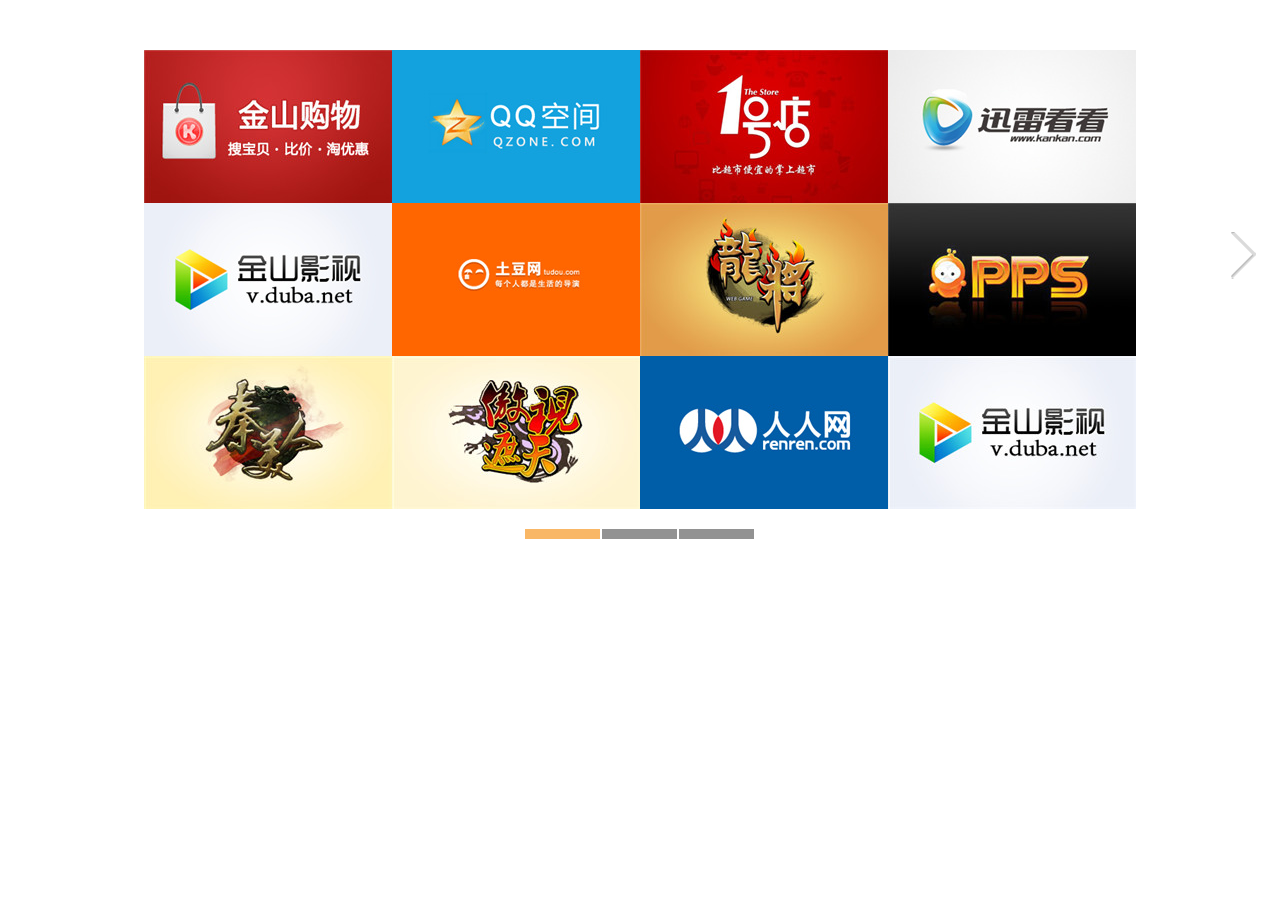
<file: hao/index.html>
<!DOCTYPE html PUBLIC "-//W3C//DTD XHTML 1.0 Transitional//EN" "http://www.w3.org/TR/xhtml1/DTD/xhtml1-transitional.dtd">
<html xmlns="http://www.w3.org/1999/xhtml">
<head>
<meta http-equiv="Content-Type" content="text/html; charset=utf-8" />
<title>jquery多块左右切换焦点图效果 - 导航</title>


<link href="css/style.css" type="text/css" rel="stylesheet" />
<script src="js/jquery.js" type="text/javascript"></script>

</head>
<body>

<div id="slider">

	<a class="pre"></a>
	
	<div id="wai_box">
		<div class="slider_box">
			<ul>
				<li><a href="http://blog.liujigang.com" class="images"><img src="images/1.jpg" /></a><span class="title">导航</span></li>
				<li><a href="http://blog.liujigang.com" class="images"><img src="images/2.jpg" /></a><span class="title">优酷视频</span></li>
				<li><a href="http://blog.liujigang.com" class="images"><img src="images/3.jpg" /></a><span class="title">1号店面</span></li>
				<li><a href="http://blog.liujigang.com" class="images"><img src="images/4.jpg" /></a><span class="title">导航</span></li>
				<li><a href="http://blog.liujigang.com" class="images"><img src="images/5.jpg" /></a><span class="title">导航</span></li>
				<li><a href="http://blog.liujigang.com" class="images"><img src="images/6.jpg" /></a><span class="title">导航</span></li>
				<li><a href="http://blog.liujigang.com" class="images"><img src="images/7.jpg" /></a><span class="title">导航</span></li>
				<li><a href="http://blog.liujigang.com" class="images"><img src="images/8.jpg" /></a><span class="title">导航</span></li>
				<li><a href="http://blog.liujigang.com" class="images"><img src="images/9.jpg" /></a><span class="title">导航</span></li>
				<li><a href="http://blog.liujigang.com" class="images"><img src="images/10.jpg" /></a><span class="title">导航</span></li>
				<li><a href="http://blog.liujigang.com" class="images"><img src="images/11.jpg" /></a><span class="title">导航</span></li>
				<li><a href="http://blog.liujigang.com" class="images"><img src="images/12.jpg" /></a><span class="title">导航</span></li>
			</ul>
			<ul>
				<li><a href="http://blog.liujigang.com" class="images"><img src="images/5.jpg" /></a><span class="title">土豆网</span></li>
				<li><a href="http://blog.liujigang.com" class="images"><img src="images/6.jpg" /></a><span class="title">迅雷看看</span></li>
				<li><a href="http://blog.liujigang.com" class="images"><img src="images/7.jpg" /></a><span class="title">龍将</span></li>
				<li><a href="http://blog.liujigang.com" class="images"><img src="images/8.jpg" /></a><span class="title">pps</span></li>
				<li><a href="http://blog.liujigang.com" class="images"><img src="images/9.jpg" /></a><span class="title">秦美人</span></li>
				<li><a href="http://blog.liujigang.com" class="images"><img src="images/10.jpg" /></a><span class="title">秦美人</span></li>
				<li><a href="http://blog.liujigang.com" class="images"><img src="images/11.jpg" /></a><span class="title">导航</span></li>
				<li><a href="http://blog.liujigang.com" class="images"><img src="images/12.jpg" /></a><span class="title">导航</span></li>
				<li><a href="http://blog.liujigang.com" class="images"><img src="images/12.jpg" /></a><span class="title">导航</span></li>
				<li><a href="http://blog.liujigang.com" class="images"><img src="images/13.jpg" /></a><span class="title">导航</span></li>
				<li><a href="http://blog.liujigang.com" class="images"><img src="images/14.jpg" /></a><span class="title">导航</span></li>
				<li><a href="http://blog.liujigang.com" class="images"><img src="images/15.jpg" /></a><span class="title">导航</span></li>
			</ul>
			<ul>
				<li><a href="http://blog.liujigang.com" class="images"><img src="images/11.jpg" /></a><span class="title">导航</span></li>
				<li><a href="http://blog.liujigang.com" class="images"><img src="images/12.jpg" /></a><span class="title">导航</span></li>
				<li><a href="http://blog.liujigang.com" class="images"><img src="images/13.jpg" /></a><span class="title">导航</span></li>
				<li><a href="http://blog.liujigang.com" class="images"><img src="images/14.jpg" /></a><span class="title">导航</span></li>
				<li><a href="http://blog.liujigang.com" class="images"><img src="images/15.jpg" /></a><span class="title">导航</span></li>
				<li><a href="http://blog.liujigang.com" class="images"><img src="images/16.jpg" /></a><span class="title">导航</span></li>
				<li><a href="http://blog.liujigang.com" class="images"><img src="images/17.jpg" /></a><span class="title">导航</span></li>
				<li><a href="http://blog.liujigang.com" class="images"><img src="images/18.jpg" /></a><span class="title">导航</span></li>
				<li><a href="http://blog.liujigang.com" class="images"><img src="images/19.jpg" /></a><span class="title">导航</span></li>
				<li><a href="http://blog.liujigang.com" class="images"><img src="images/20.jpg" /></a><span class="title">导航</span></li>
				<li><a href="http://blog.liujigang.com" class="images"><img src="images/1.jpg" /></a><span class="title">导航</span></li>
				<li><a href="http://blog.liujigang.com" class="images"><img src="images/4.jpg" /></a><span class="title">导航</span></li>
			</ul>
		</div>
	</div>
	
	<a class="next"></a>
	
	<div class="nav">
		<a class="now"></a>
		<a></a>
		<a></a>
	</div>
</div>

<script type="text/javascript">
$(document).ready(function(){
						   
	$("#slider").find(".pre").hide();//初始化为第一版
	var page=1;//初始化当前的版面为1
	var $show=$("#slider").find(".slider_box");//找到图片展示区域
	var page_count=$show.find("ul").length;
	var $width_box=$show.parents("#wai_box").width();//找到图片展示区域外围的div
	//显示title文字
	$show.find("li").hover(function(){
		$(this).find(".title").show();								
	},function(){
		$(this).find(".title").hide();
	})
	function nav(){
		if(page==1){
			$("#slider").find(".pre").hide().siblings(".next").show();
		}else if(page==page_count){
			$("#slider").find(".next").hide().siblings(".pre").show();
		}else{
			$("#slider").find(".pre").show().siblings(".next").show();
		}
	}
	$("#slider").find(".next").click(function(){
		//首先判断展示区域是否处于动画
		if(!$show.is(":animated")){
			$show.animate({left:'-='+$width_box},"normal");
			page++;
			nav();
			$number=page-1;
			$("#slider").find(".nav a:eq("+$number+")").addClass("now").siblings("a").removeClass("now");
			return false;
		}
	})
	$("#slider").find(".pre").click(function(){
		if(!$show.is(":animated")){
			$show.animate({left:'+='+$width_box},"normal");
			page--;
			nav();
			$number=page-1;
			$("#slider").find(".nav a:eq("+$number+")").addClass("now").siblings("a").removeClass("now");
		}
		return false;
	})
	$("#slider").find(".nav a").click(function(){
		$index=$(this).index();
		page=$index+1;
		nav();
		$show.animate({left:-($width_box*$index)},"normal");	
		$(this).addClass("now").siblings("a").removeClass("now");
		return false;
	})
	
	// 隐藏所有工具提示
	$(".slider_box li").each(function(){
		$(".slider_box li .title", this).css("opacity", "0");
	});
	
	$(".slider_box li").hover(function(){ // 悬浮 
		$(this).stop().fadeTo(500,1).siblings().stop().fadeTo(500,0.2);
		$(".slider_box li .title", this).stop().animate({opacity:1,bottom:"0px"},300);
	},function(){ // 寻出
		$(this).stop().fadeTo(500, 1).siblings().stop().fadeTo(500,1);	
		$(".slider_box li .title", this).stop().animate({opacity:0,bottom:"-30px"},300);
	});
						   
});
</script>

</body>
</html>
</file>
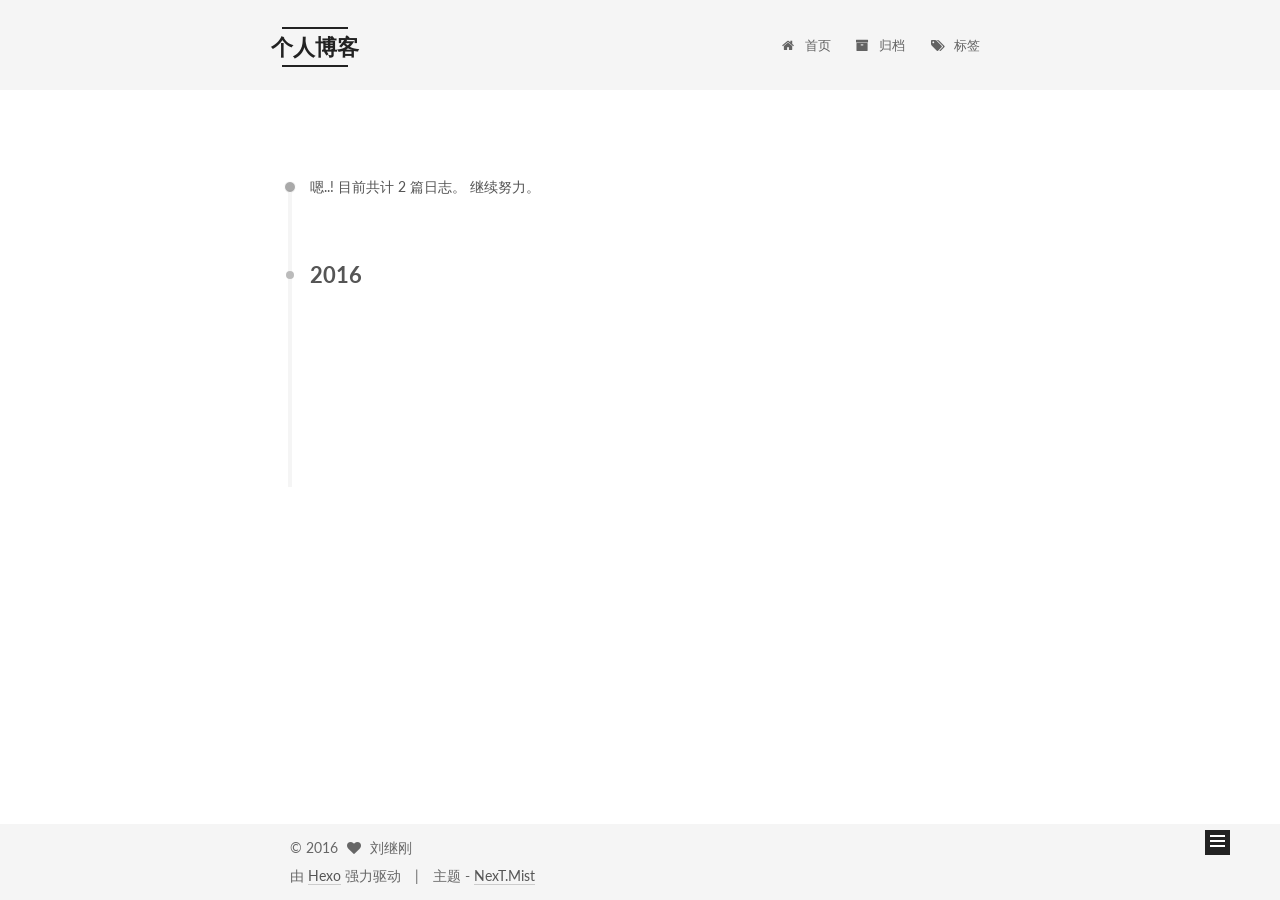
<file: archives/2016/index.html>
<!doctype html>



  


<html class="theme-next mist use-motion" lang="zh-Hans">
<head>
  <meta charset="UTF-8"/>
<meta http-equiv="X-UA-Compatible" content="IE=edge" />
<meta name="viewport" content="width=device-width, initial-scale=1, maximum-scale=1"/>



<meta http-equiv="Cache-Control" content="no-transform" />
<meta http-equiv="Cache-Control" content="no-siteapp" />












  
  
  <link href="/lib/fancybox/source/jquery.fancybox.css?v=2.1.5" rel="stylesheet" type="text/css" />




  
  
  
  

  
    
    
  

  

  

  

  

  
    
    
    <link href="//fonts.googleapis.com/css?family=Lato:300,300italic,400,400italic,700,700italic&subset=latin,latin-ext" rel="stylesheet" type="text/css">
  






<link href="/lib/font-awesome/css/font-awesome.min.css?v=4.6.2" rel="stylesheet" type="text/css" />

<link href="/css/main.css?v=5.1.0" rel="stylesheet" type="text/css" />


  <meta name="keywords" content="Hexo, NexT" />








  <link rel="shortcut icon" type="image/x-icon" href="/favicon.ico?v=5.1.0" />






<meta name="description" content="学习中技术点滴的收集">
<meta property="og:type" content="website">
<meta property="og:title" content="个人博客">
<meta property="og:url" content="http://bolg.liujigang.com/archives/2016/index.html">
<meta property="og:site_name" content="个人博客">
<meta property="og:description" content="学习中技术点滴的收集">
<meta name="twitter:card" content="summary">
<meta name="twitter:title" content="个人博客">
<meta name="twitter:description" content="学习中技术点滴的收集">



<script type="text/javascript" id="hexo.configurations">
  var NexT = window.NexT || {};
  var CONFIG = {
    root: '/',
    scheme: 'Mist',
    sidebar: {"position":"left","display":"always"},
    fancybox: true,
    motion: true,
    duoshuo: {
      userId: '0',
      author: '博主'
    },
    algolia: {
      applicationID: '',
      apiKey: '',
      indexName: '',
      hits: {"per_page":10},
      labels: {"input_placeholder":"Search for Posts","hits_empty":"We didn't find any results for the search: ${query}","hits_stats":"${hits} results found in ${time} ms"}
    }
  };
</script>



  <link rel="canonical" href="http://bolg.liujigang.com/archives/2016/"/>





  <title> 归档 | 个人博客 </title>
</head>

<body itemscope itemtype="http://schema.org/WebPage" lang="zh-Hans">

  










  
  
    
  

  <div class="container one-collumn sidebar-position-left  page-archive  ">
    <div class="headband"></div>

    <header id="header" class="header" itemscope itemtype="http://schema.org/WPHeader">
      <div class="header-inner"><div class="site-meta ">
  

  <div class="custom-logo-site-title">
    <a href="/"  class="brand" rel="start">
      <span class="logo-line-before"><i></i></span>
      <span class="site-title">个人博客</span>
      <span class="logo-line-after"><i></i></span>
    </a>
  </div>
  <p class="site-subtitle">技术博客</p>
</div>

<div class="site-nav-toggle">
  <button>
    <span class="btn-bar"></span>
    <span class="btn-bar"></span>
    <span class="btn-bar"></span>
  </button>
</div>

<nav class="site-nav">
  

  
    <ul id="menu" class="menu">
      
        
        <li class="menu-item menu-item-home">
          <a href="/" rel="section">
            
              <i class="menu-item-icon fa fa-fw fa-home"></i> <br />
            
            首页
          </a>
        </li>
      
        
        <li class="menu-item menu-item-archives">
          <a href="/archives" rel="section">
            
              <i class="menu-item-icon fa fa-fw fa-archive"></i> <br />
            
            归档
          </a>
        </li>
      
        
        <li class="menu-item menu-item-tags">
          <a href="/tags" rel="section">
            
              <i class="menu-item-icon fa fa-fw fa-tags"></i> <br />
            
            标签
          </a>
        </li>
      

      
    </ul>
  

  
</nav>



 </div>
    </header>

    <main id="main" class="main">
      <div class="main-inner">
        <div class="content-wrap">
          <div id="content" class="content">
            

  <section id="posts" class="posts-collapse">
    <span class="archive-move-on"></span>

    <span class="archive-page-counter">
      
      
      
        
      
      嗯..! 目前共计 2 篇日志。 继续努力。
    </span>

    

      
      
      

      
        
        <div class="collection-title">
          <h2 class="archive-year motion-element" id="archive-year-2016">2016</h2>
        </div>
      
      

      

  <article class="post post-type-normal" itemscope itemtype="http://schema.org/Article">
    <header class="post-header">

      <h1 class="post-title">
        
            <a class="post-title-link" href="/2016/11/24/hexo相关链接/" itemprop="url">
              
                <span itemprop="name">hexo相关链接</span>
              
            </a>
        
      </h1>

      <div class="post-meta">
        <time class="post-time" itemprop="dateCreated"
              datetime="2016-11-24T00:15:36+08:00"
              content="2016-11-24" >
          11-24
        </time>
      </div>

    </header>
  </article>



    

      
      
      

      
      

      

  <article class="post post-type-normal" itemscope itemtype="http://schema.org/Article">
    <header class="post-header">

      <h1 class="post-title">
        
            <a class="post-title-link" href="/2016/11/23/hello-world/" itemprop="url">
              
                <span itemprop="name">Hello World</span>
              
            </a>
        
      </h1>

      <div class="post-meta">
        <time class="post-time" itemprop="dateCreated"
              datetime="2016-11-23T23:51:51+08:00"
              content="2016-11-23" >
          11-23
        </time>
      </div>

    </header>
  </article>



    

  </section>

  



          </div>
          


          

        </div>
        
          
  
  <div class="sidebar-toggle">
    <div class="sidebar-toggle-line-wrap">
      <span class="sidebar-toggle-line sidebar-toggle-line-first"></span>
      <span class="sidebar-toggle-line sidebar-toggle-line-middle"></span>
      <span class="sidebar-toggle-line sidebar-toggle-line-last"></span>
    </div>
  </div>

  <aside id="sidebar" class="sidebar">
    <div class="sidebar-inner">

      

      

      <section class="site-overview sidebar-panel sidebar-panel-active">
        <div class="site-author motion-element" itemprop="author" itemscope itemtype="http://schema.org/Person">
          <img class="site-author-image" itemprop="image"
               src="/images/avatar.gif"
               alt="刘继刚" />
          <p class="site-author-name" itemprop="name">刘继刚</p>
          <p class="site-description motion-element" itemprop="description">学习中技术点滴的收集</p>
        </div>
        <nav class="site-state motion-element">
          <div class="site-state-item site-state-posts">
            <a href="/archives">
              <span class="site-state-item-count">2</span>
              <span class="site-state-item-name">日志</span>
            </a>
          </div>

          

          

        </nav>

        

        <div class="links-of-author motion-element">
          
        </div>

        
        

        
        

        


      </section>

      

    </div>
  </aside>


        
      </div>
    </main>

    <footer id="footer" class="footer">
      <div class="footer-inner">
        <div class="copyright" >
  
  &copy; 
  <span itemprop="copyrightYear">2016</span>
  <span class="with-love">
    <i class="fa fa-heart"></i>
  </span>
  <span class="author" itemprop="copyrightHolder">刘继刚</span>
</div>


<div class="powered-by">
  由 <a class="theme-link" href="https://hexo.io">Hexo</a> 强力驱动
</div>

<div class="theme-info">
  主题 -
  <a class="theme-link" href="https://github.com/iissnan/hexo-theme-next">
    NexT.Mist
  </a>
</div>


        

        
      </div>
    </footer>

    <div class="back-to-top">
      <i class="fa fa-arrow-up"></i>
    </div>
  </div>

  

<script type="text/javascript">
  if (Object.prototype.toString.call(window.Promise) !== '[object Function]') {
    window.Promise = null;
  }
</script>









  



  
  <script type="text/javascript" src="/lib/jquery/index.js?v=2.1.3"></script>

  
  <script type="text/javascript" src="/lib/fastclick/lib/fastclick.min.js?v=1.0.6"></script>

  
  <script type="text/javascript" src="/lib/jquery_lazyload/jquery.lazyload.js?v=1.9.7"></script>

  
  <script type="text/javascript" src="/lib/velocity/velocity.min.js?v=1.2.1"></script>

  
  <script type="text/javascript" src="/lib/velocity/velocity.ui.min.js?v=1.2.1"></script>

  
  <script type="text/javascript" src="/lib/fancybox/source/jquery.fancybox.pack.js?v=2.1.5"></script>


  


  <script type="text/javascript" src="/js/src/utils.js?v=5.1.0"></script>

  <script type="text/javascript" src="/js/src/motion.js?v=5.1.0"></script>



  
  

  
  
    <script type="text/javascript" id="motion.page.archive">
      $('.archive-year').velocity('transition.slideLeftIn');
    </script>
  


  


  <script type="text/javascript" src="/js/src/bootstrap.js?v=5.1.0"></script>



  



  




	




  
  

  

  

  

  


</body>
</html>
</file>
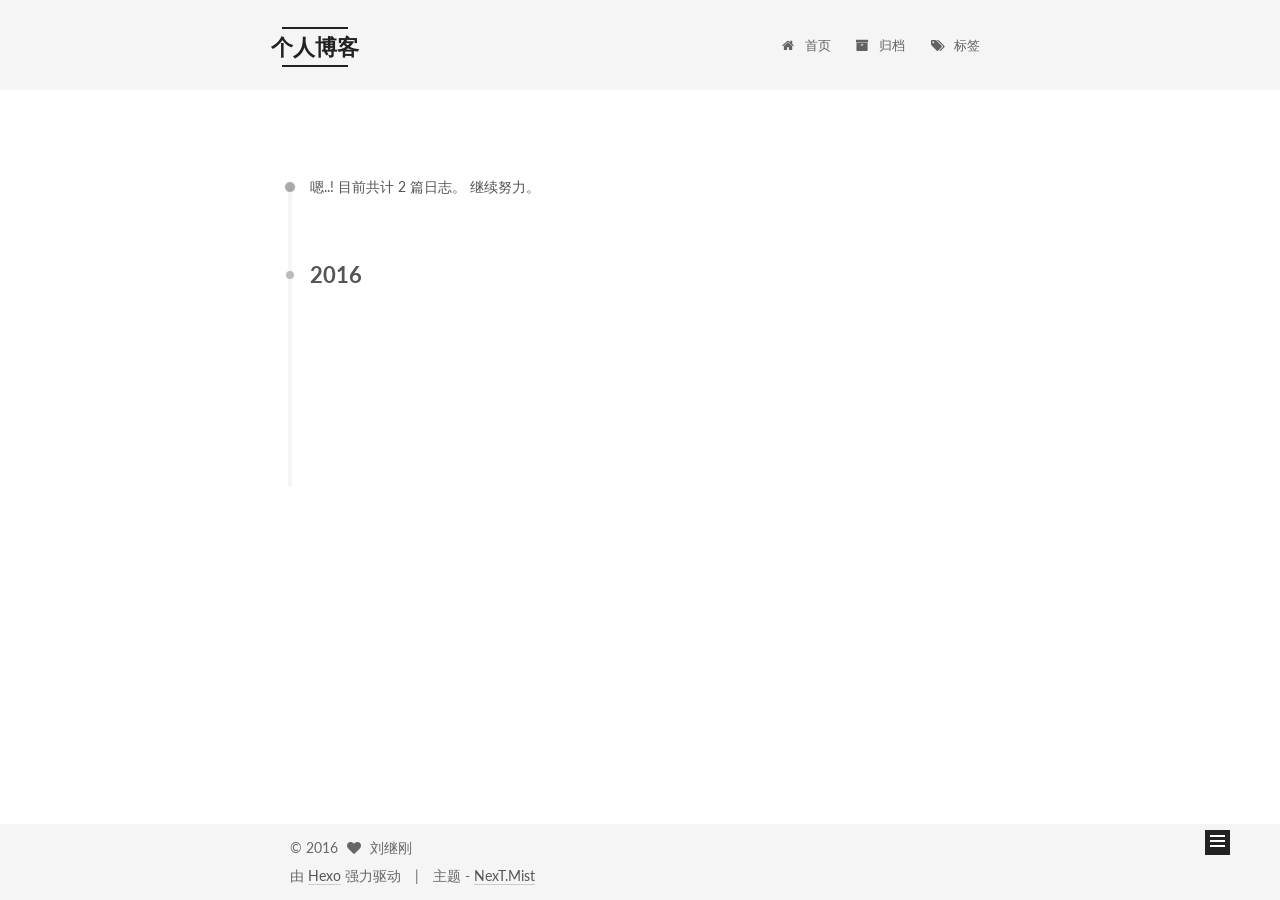
<file: archives/2016/11/index.html>
<!doctype html>



  


<html class="theme-next mist use-motion" lang="zh-Hans">
<head>
  <meta charset="UTF-8"/>
<meta http-equiv="X-UA-Compatible" content="IE=edge" />
<meta name="viewport" content="width=device-width, initial-scale=1, maximum-scale=1"/>



<meta http-equiv="Cache-Control" content="no-transform" />
<meta http-equiv="Cache-Control" content="no-siteapp" />












  
  
  <link href="/lib/fancybox/source/jquery.fancybox.css?v=2.1.5" rel="stylesheet" type="text/css" />




  
  
  
  

  
    
    
  

  

  

  

  

  
    
    
    <link href="//fonts.googleapis.com/css?family=Lato:300,300italic,400,400italic,700,700italic&subset=latin,latin-ext" rel="stylesheet" type="text/css">
  






<link href="/lib/font-awesome/css/font-awesome.min.css?v=4.6.2" rel="stylesheet" type="text/css" />

<link href="/css/main.css?v=5.1.0" rel="stylesheet" type="text/css" />


  <meta name="keywords" content="Hexo, NexT" />








  <link rel="shortcut icon" type="image/x-icon" href="/favicon.ico?v=5.1.0" />






<meta name="description" content="学习中技术点滴的收集">
<meta property="og:type" content="website">
<meta property="og:title" content="个人博客">
<meta property="og:url" content="http://bolg.liujigang.com/archives/2016/11/index.html">
<meta property="og:site_name" content="个人博客">
<meta property="og:description" content="学习中技术点滴的收集">
<meta name="twitter:card" content="summary">
<meta name="twitter:title" content="个人博客">
<meta name="twitter:description" content="学习中技术点滴的收集">



<script type="text/javascript" id="hexo.configurations">
  var NexT = window.NexT || {};
  var CONFIG = {
    root: '/',
    scheme: 'Mist',
    sidebar: {"position":"left","display":"always"},
    fancybox: true,
    motion: true,
    duoshuo: {
      userId: '0',
      author: '博主'
    },
    algolia: {
      applicationID: '',
      apiKey: '',
      indexName: '',
      hits: {"per_page":10},
      labels: {"input_placeholder":"Search for Posts","hits_empty":"We didn't find any results for the search: ${query}","hits_stats":"${hits} results found in ${time} ms"}
    }
  };
</script>



  <link rel="canonical" href="http://bolg.liujigang.com/archives/2016/11/"/>





  <title> 归档 | 个人博客 </title>
</head>

<body itemscope itemtype="http://schema.org/WebPage" lang="zh-Hans">

  










  
  
    
  

  <div class="container one-collumn sidebar-position-left  page-archive  ">
    <div class="headband"></div>

    <header id="header" class="header" itemscope itemtype="http://schema.org/WPHeader">
      <div class="header-inner"><div class="site-meta ">
  

  <div class="custom-logo-site-title">
    <a href="/"  class="brand" rel="start">
      <span class="logo-line-before"><i></i></span>
      <span class="site-title">个人博客</span>
      <span class="logo-line-after"><i></i></span>
    </a>
  </div>
  <p class="site-subtitle">技术博客</p>
</div>

<div class="site-nav-toggle">
  <button>
    <span class="btn-bar"></span>
    <span class="btn-bar"></span>
    <span class="btn-bar"></span>
  </button>
</div>

<nav class="site-nav">
  

  
    <ul id="menu" class="menu">
      
        
        <li class="menu-item menu-item-home">
          <a href="/" rel="section">
            
              <i class="menu-item-icon fa fa-fw fa-home"></i> <br />
            
            首页
          </a>
        </li>
      
        
        <li class="menu-item menu-item-archives">
          <a href="/archives" rel="section">
            
              <i class="menu-item-icon fa fa-fw fa-archive"></i> <br />
            
            归档
          </a>
        </li>
      
        
        <li class="menu-item menu-item-tags">
          <a href="/tags" rel="section">
            
              <i class="menu-item-icon fa fa-fw fa-tags"></i> <br />
            
            标签
          </a>
        </li>
      

      
    </ul>
  

  
</nav>



 </div>
    </header>

    <main id="main" class="main">
      <div class="main-inner">
        <div class="content-wrap">
          <div id="content" class="content">
            

  <section id="posts" class="posts-collapse">
    <span class="archive-move-on"></span>

    <span class="archive-page-counter">
      
      
      
        
      
      嗯..! 目前共计 2 篇日志。 继续努力。
    </span>

    

      
      
      

      
        
        <div class="collection-title">
          <h2 class="archive-year motion-element" id="archive-year-2016">2016</h2>
        </div>
      
      

      

  <article class="post post-type-normal" itemscope itemtype="http://schema.org/Article">
    <header class="post-header">

      <h1 class="post-title">
        
            <a class="post-title-link" href="/2016/11/24/hexo相关链接/" itemprop="url">
              
                <span itemprop="name">hexo相关链接</span>
              
            </a>
        
      </h1>

      <div class="post-meta">
        <time class="post-time" itemprop="dateCreated"
              datetime="2016-11-24T00:15:36+08:00"
              content="2016-11-24" >
          11-24
        </time>
      </div>

    </header>
  </article>



    

      
      
      

      
      

      

  <article class="post post-type-normal" itemscope itemtype="http://schema.org/Article">
    <header class="post-header">

      <h1 class="post-title">
        
            <a class="post-title-link" href="/2016/11/23/hello-world/" itemprop="url">
              
                <span itemprop="name">Hello World</span>
              
            </a>
        
      </h1>

      <div class="post-meta">
        <time class="post-time" itemprop="dateCreated"
              datetime="2016-11-23T23:51:51+08:00"
              content="2016-11-23" >
          11-23
        </time>
      </div>

    </header>
  </article>



    

  </section>

  



          </div>
          


          

        </div>
        
          
  
  <div class="sidebar-toggle">
    <div class="sidebar-toggle-line-wrap">
      <span class="sidebar-toggle-line sidebar-toggle-line-first"></span>
      <span class="sidebar-toggle-line sidebar-toggle-line-middle"></span>
      <span class="sidebar-toggle-line sidebar-toggle-line-last"></span>
    </div>
  </div>

  <aside id="sidebar" class="sidebar">
    <div class="sidebar-inner">

      

      

      <section class="site-overview sidebar-panel sidebar-panel-active">
        <div class="site-author motion-element" itemprop="author" itemscope itemtype="http://schema.org/Person">
          <img class="site-author-image" itemprop="image"
               src="/images/avatar.gif"
               alt="刘继刚" />
          <p class="site-author-name" itemprop="name">刘继刚</p>
          <p class="site-description motion-element" itemprop="description">学习中技术点滴的收集</p>
        </div>
        <nav class="site-state motion-element">
          <div class="site-state-item site-state-posts">
            <a href="/archives">
              <span class="site-state-item-count">2</span>
              <span class="site-state-item-name">日志</span>
            </a>
          </div>

          

          

        </nav>

        

        <div class="links-of-author motion-element">
          
        </div>

        
        

        
        

        


      </section>

      

    </div>
  </aside>


        
      </div>
    </main>

    <footer id="footer" class="footer">
      <div class="footer-inner">
        <div class="copyright" >
  
  &copy; 
  <span itemprop="copyrightYear">2016</span>
  <span class="with-love">
    <i class="fa fa-heart"></i>
  </span>
  <span class="author" itemprop="copyrightHolder">刘继刚</span>
</div>


<div class="powered-by">
  由 <a class="theme-link" href="https://hexo.io">Hexo</a> 强力驱动
</div>

<div class="theme-info">
  主题 -
  <a class="theme-link" href="https://github.com/iissnan/hexo-theme-next">
    NexT.Mist
  </a>
</div>


        

        
      </div>
    </footer>

    <div class="back-to-top">
      <i class="fa fa-arrow-up"></i>
    </div>
  </div>

  

<script type="text/javascript">
  if (Object.prototype.toString.call(window.Promise) !== '[object Function]') {
    window.Promise = null;
  }
</script>









  



  
  <script type="text/javascript" src="/lib/jquery/index.js?v=2.1.3"></script>

  
  <script type="text/javascript" src="/lib/fastclick/lib/fastclick.min.js?v=1.0.6"></script>

  
  <script type="text/javascript" src="/lib/jquery_lazyload/jquery.lazyload.js?v=1.9.7"></script>

  
  <script type="text/javascript" src="/lib/velocity/velocity.min.js?v=1.2.1"></script>

  
  <script type="text/javascript" src="/lib/velocity/velocity.ui.min.js?v=1.2.1"></script>

  
  <script type="text/javascript" src="/lib/fancybox/source/jquery.fancybox.pack.js?v=2.1.5"></script>


  


  <script type="text/javascript" src="/js/src/utils.js?v=5.1.0"></script>

  <script type="text/javascript" src="/js/src/motion.js?v=5.1.0"></script>



  
  

  
  
    <script type="text/javascript" id="motion.page.archive">
      $('.archive-year').velocity('transition.slideLeftIn');
    </script>
  


  


  <script type="text/javascript" src="/js/src/bootstrap.js?v=5.1.0"></script>



  



  




	




  
  

  

  

  

  


</body>
</html>
</file>
<file: hao/css/style.css>
@charset "utf-8";
*{margin:0;padding:0;list-style-type:none;}
a,img{border:0;}
body{font:12px/180% Arial, Helvetica, sans-serif, "新宋体";}
/* slider */
#slider{height:459px;width:992px;margin-right:auto;margin-left:auto;position:relative;background-color:#CCCCCC;margin-top:50px;}
#slider .pre{background-image:url(../images/nav.png);background-repeat:no-repeat;background-position:-50px top;display:block;height:47px;width:25px;cursor:pointer;position:absolute;left:-120px;top:182px;}
#slider a.pre:hover{background-position:-75px top;}
#slider .next{background-image:url(../images/nav.png);background-repeat:no-repeat;background-position:left top;display:block;height:47px;width:25px;cursor:pointer;top:182px;right:-120px;position:absolute;}
#slider a.next:hover{background-position:-25px top;}
#slider #wai_box{height:459px;width:992px;overflow:hidden;position:relative;}
#slider #wai_box .slider_box .title{font-family:"微软雅黑";font-size:14px;line-height:30px;color:#FFFFFF;display:none;height:30px;overflow:hidden;position:absolute;bottom:0px;z-index:30;width:248px;text-indent:1em;left:0px;background:rgba(000, 000, 000, 0.5);filter:progid:DXImageTransform.Microsoft.Gradient(startColorstr=#6B000000,endColorstr=#6B000000);}
#slider .slider_box{width:2976px;position:absolute;left:0px;top:0px;}
#slider .slider_box ul{float:left;height:459px;width:992px;}
#slider .slider_box li{float:left;position:relative;width:248px;height:153px;overflow:hidden;}
#slider .nav{height:10px;margin-top:20px;width:231px;margin-right:auto;margin-left:auto;}
#slider .nav a{background:rgba(100, 100, 100, 0.7);display:block;float:left;height:10px;width:75px;font-size:0px;line-height:0px;margin-right:2px;cursor:pointer;}
#slider .nav a:hover{background-color:#F9B766;}
#slider .nav .now{background-color:#F9B766;}
</file>
<file: css/main.css>
/* normalize.css v3.0.2 | MIT License | git.io/normalize */
html {
  font-family: sans-serif; /* 1 */
  -ms-text-size-adjust: 100%; /* 2 */
  -webkit-text-size-adjust: 100%; /* 2 */
}
body {
  margin: 0;
}
article,
aside,
details,
figcaption,
figure,
footer,
header,
hgroup,
main,
menu,
nav,
section,
summary {
  display: block;
}
audio,
canvas,
progress,
video {
  display: inline-block; /* 1 */
  vertical-align: baseline; /* 2 */
}
audio:not([controls]) {
  display: none;
  height: 0;
}
[hidden],
template {
  display: none;
}
a {
  background-color: transparent;
}
a:active,
a:hover {
  outline: 0;
}
abbr[title] {
  border-bottom: 1px dotted;
}
b,
strong {
  font-weight: bold;
}
dfn {
  font-style: italic;
}
h1 {
  font-size: 2em;
  margin: 0.67em 0;
}
mark {
  background: #ff0;
  color: #000;
}
small {
  font-size: 80%;
}
sub,
sup {
  font-size: 75%;
  line-height: 0;
  position: relative;
  vertical-align: baseline;
}
sup {
  top: -0.5em;
}
sub {
  bottom: -0.25em;
}
img {
  border: 0;
}
svg:not(:root) {
  overflow: hidden;
}
figure {
  margin: 1em 40px;
}
hr {
  -moz-box-sizing: content-box;
  box-sizing: content-box;
  height: 0;
}
pre {
  overflow: auto;
}
code,
kbd,
pre,
samp {
  font-family: monospace, monospace;
  font-size: 1em;
}
button,
input,
optgroup,
select,
textarea {
  color: inherit; /* 1 */
  font: inherit; /* 2 */
  margin: 0; /* 3 */
}
button {
  overflow: visible;
}
button,
select {
  text-transform: none;
}
button,
html input[type="button"],
input[type="reset"],
input[type="submit"] {
  -webkit-appearance: button; /* 2 */
  cursor: pointer; /* 3 */
}
button[disabled],
html input[disabled] {
  cursor: default;
}
button::-moz-focus-inner,
input::-moz-focus-inner {
  border: 0;
  padding: 0;
}
input {
  line-height: normal;
}
input[type="checkbox"],
input[type="radio"] {
  box-sizing: border-box; /* 1 */
  padding: 0; /* 2 */
}
input[type="number"]::-webkit-inner-spin-button,
input[type="number"]::-webkit-outer-spin-button {
  height: auto;
}
input[type="search"] {
  -webkit-appearance: textfield; /* 1 */
  -moz-box-sizing: content-box;
  -webkit-box-sizing: content-box; /* 2 */
  box-sizing: content-box;
}
input[type="search"]::-webkit-search-cancel-button,
input[type="search"]::-webkit-search-decoration {
  -webkit-appearance: none;
}
fieldset {
  border: 1px solid #c0c0c0;
  margin: 0 2px;
  padding: 0.35em 0.625em 0.75em;
}
legend {
  border: 0; /* 1 */
  padding: 0; /* 2 */
}
textarea {
  overflow: auto;
}
optgroup {
  font-weight: bold;
}
table {
  border-collapse: collapse;
  border-spacing: 0;
}
td,
th {
  padding: 0;
}
::selection {
  background: #262a30;
  color: #fff;
}
body {
  position: relative;
  font-family: 'Lato', "PingFang SC", "Microsoft YaHei", sans-serif;
  font-size: 14px;
  line-height: 2;
  color: #555;
  background: #fff;
}
@media (max-width: 767px) {
  body {
    padding-right: 0 !important;
  }
}
@media (min-width: 768px) and (max-width: 991px) {
  body {
    padding-right: 0 !important;
  }
}
@media (min-width: 1600px) {
  body {
    font-size: 16px;
  }
}
h1,
h2,
h3,
h4,
h5,
h6 {
  margin: 0;
  padding: 0;
  font-weight: bold;
  line-height: 1.5;
  font-family: 'Lato', "PingFang SC", "Microsoft YaHei", sans-serif;
}
h2,
h3,
h4,
h5,
h6 {
  margin: 20px 0 15px;
}
h1 {
  font-size: 24px;
}
@media (max-width: 767px) {
  h1 {
    font-size: 20px;
  }
}
h2 {
  font-size: 22px;
}
@media (max-width: 767px) {
  h2 {
    font-size: 18px;
  }
}
h3 {
  font-size: 20px;
}
@media (max-width: 767px) {
  h3 {
    font-size: 16px;
  }
}
h4 {
  font-size: 18px;
}
@media (max-width: 767px) {
  h4 {
    font-size: 14px;
  }
}
h5 {
  font-size: 16px;
}
@media (max-width: 767px) {
  h5 {
    font-size: 12px;
  }
}
h6 {
  font-size: 14px;
}
@media (max-width: 767px) {
  h6 {
    font-size: 10px;
  }
}
p {
  margin: 0 0 25px 0;
}
a {
  color: #555;
  text-decoration: none;
  border-bottom: 1px solid #999;
  word-wrap: break-word;
}
a:hover {
  color: #222;
  border-bottom-color: #222;
}
ul {
  list-style: none;
}
blockquote {
  margin: 0;
  padding: 0;
}
img {
  display: block;
  margin: auto;
  max-width: 100%;
  height: auto;
}
hr {
  margin: 40px 0;
  height: 3px;
  border: none;
  background-color: #ddd;
  background-image: repeating-linear-gradient(-45deg, #fff, #fff 4px, transparent 4px, transparent 8px);
}
blockquote {
  padding: 0 15px;
  color: #666;
  border-left: 4px solid #ddd;
}
blockquote cite::before {
  content: "-";
  padding: 0 5px;
}
dt {
  font-weight: 700;
}
dd {
  margin: 0;
  padding: 0;
}
.text-left {
  text-align: left;
}
.text-center {
  text-align: center;
}
.text-right {
  text-align: right;
}
.text-justify {
  text-align: justify;
}
.text-nowrap {
  white-space: nowrap;
}
.text-lowercase {
  text-transform: lowercase;
}
.text-uppercase {
  text-transform: uppercase;
}
.text-capitalize {
  text-transform: capitalize;
}
.center-block {
  display: block;
  margin-left: auto;
  margin-right: auto;
}
.clearfix:before,
.clearfix:after {
  content: " ";
  display: table;
}
.clearfix:after {
  clear: both;
}
.pullquote {
  width: 45%;
}
.pullquote.left {
  float: left;
  margin-left: 5px;
  margin-right: 10px;
}
.pullquote.right {
  float: right;
  margin-left: 10px;
  margin-right: 5px;
}
.affix.affix.affix {
  position: fixed;
}
.translation {
  margin-top: -20px;
  font-size: 14px;
  color: #999;
}
.scrollbar-measure {
  width: 100px;
  height: 100px;
  overflow: scroll;
  position: absolute;
  top: -9999px;
}
.use-motion .motion-element {
  opacity: 0;
}
#local-search-input {
  padding: 3px;
  border: none;
  text-indent: 14px;
  border-radius: 0;
  width: 140px;
  outline: none;
  border-bottom: 1px solid #999;
  background: inherit;
  opacity: 0.5;
}
#local-search-input:focus {
  opacity: 1;
}
.search-icon {
  position: absolute;
  top: 9px;
}
table {
  margin: 20px 0;
  width: 100%;
  border-collapse: collapse;
  border-spacing: 0;
  border: 1px solid #ddd;
  font-size: 14px;
  table-layout: fixed;
  word-wrap: break-all;
}
table>tbody>tr:nth-of-type(odd) {
  background-color: #f9f9f9;
}
table>tbody>tr:hover {
  background-color: #f5f5f5;
}
caption,
th,
td {
  padding: 8px;
  text-align: left;
  vertical-align: middle;
  font-weight: normal;
}
th,
td {
  border-bottom: 3px solid #ddd;
  border-right: 1px solid #eee;
}
th {
  padding-bottom: 10px;
  font-weight: 700;
}
td {
  border-bottom-width: 1px;
}
html,
body {
  height: 100%;
}
.container {
  position: relative;
  min-height: 100%;
}
.header-inner {
  margin: 0 auto;
  padding: 100px 0 70px;
  width: 700px;
}
@media (min-width: 1600px) {
  .container .header-inner {
    width: 900px;
  }
}
.main {
  padding-bottom: 150px;
}
.main-inner {
  margin: 0 auto;
  width: 700px;
}
@media (min-width: 1600px) {
  .container .main-inner {
    width: 900px;
  }
}
.footer {
  position: absolute;
  left: 0;
  bottom: 0;
  width: 100%;
  min-height: 50px;
}
.footer-inner {
  box-sizing: border-box;
  margin: 20px auto;
  width: 700px;
}
@media (min-width: 1600px) {
  .container .footer-inner {
    width: 900px;
  }
}
pre,
.highlight {
  overflow: auto;
  margin: 20px 0;
  padding: 0;
  font-size: 13px;
  color: #4d4d4c;
  background: #f7f7f7;
  line-height: 1.6;
}
pre,
code {
  font-family: consolas, Menlo, "PingFang SC", "Microsoft YaHei", monospace;
}
code {
  padding: 2px 4px;
  word-wrap: break-word;
  color: #4d4d4c;
  background: #f7f7f7;
  border-radius: 3px;
  font-size: 13px;
}
pre code {
  padding: 0;
  color: #4d4d4c;
  background: none;
  text-shadow: none;
}
.highlight {
  border-radius: 1px;
}
.highlight pre {
  border: none;
  margin: 0;
  padding: 10px 0;
}
.highlight table {
  margin: 0;
  width: auto;
  border: none;
}
.highlight td {
  border: none;
  padding: 0;
}
.highlight figcaption {
  font-size: 1em;
  color: #4d4d4c;
  line-height: 1em;
  margin-bottom: 1em;
}
.highlight figcaption:before,
.highlight figcaption:after {
  content: " ";
  display: table;
}
.highlight figcaption:after {
  clear: both;
}
.highlight figcaption a {
  float: right;
  color: #4d4d4c;
}
.highlight figcaption a:hover {
  border-bottom-color: #4d4d4c;
}
.highlight .gutter pre {
  padding-left: 10px;
  padding-right: 10px;
  color: #869194;
  text-align: right;
  background-color: #eff2f3;
}
.highlight .code pre {
  padding-left: 10px;
  padding-right: 10px;
  background-color: #f7f7f7;
}
.highlight .line {
  height: 20px;
}
.gutter {
  -webkit-user-select: none;
  -moz-user-select: none;
  -ms-user-select: none;
  user-select: none;
}
.gist table {
  width: auto;
}
.gist table td {
  border: none;
}
pre .deletion {
  background: #fdd;
}
pre .addition {
  background: #dfd;
}
pre .meta {
  color: #8959a8;
}
pre .comment {
  color: #8e908c;
}
pre .variable,
pre .attribute,
pre .tag,
pre .regexp,
pre .ruby .constant,
pre .xml .tag .title,
pre .xml .pi,
pre .xml .doctype,
pre .html .doctype,
pre .css .id,
pre .css .class,
pre .css .pseudo {
  color: #c82829;
}
pre .number,
pre .preprocessor,
pre .built_in,
pre .literal,
pre .params,
pre .constant,
pre .command {
  color: #f5871f;
}
pre .ruby .class .title,
pre .css .rules .attribute,
pre .string,
pre .value,
pre .inheritance,
pre .header,
pre .ruby .symbol,
pre .xml .cdata,
pre .special,
pre .number,
pre .formula {
  color: #718c00;
}
pre .title,
pre .css .hexcolor {
  color: #3e999f;
}
pre .function,
pre .python .decorator,
pre .python .title,
pre .ruby .function .title,
pre .ruby .title .keyword,
pre .perl .sub,
pre .javascript .title,
pre .coffeescript .title {
  color: #4271ae;
}
pre .keyword,
pre .javascript .function {
  color: #8959a8;
}
.full-image.full-image.full-image {
  border: none;
  max-width: 100%;
  width: auto;
  margin: 20px auto;
}
@media (min-width: 992px) {
  .full-image.full-image.full-image {
    max-width: none;
    width: 126%;
    margin: 0 -13%;
  }
}
.blockquote-center,
.page-home .post-type-quote blockquote,
.page-post-detail .post-type-quote blockquote {
  position: relative;
  margin: 40px 0;
  padding: 0;
  border-left: none;
  text-align: center;
}
.blockquote-center::before,
.page-home .post-type-quote blockquote::before,
.page-post-detail .post-type-quote blockquote::before,
.blockquote-center::after,
.page-home .post-type-quote blockquote::after,
.page-post-detail .post-type-quote blockquote::after {
  position: absolute;
  content: ' ';
  display: block;
  width: 100%;
  height: 24px;
  opacity: 0.2;
  background-repeat: no-repeat;
  background-position: 0 -6px;
  background-size: 22px 22px;
}
.blockquote-center::before,
.page-home .post-type-quote blockquote::before,
.page-post-detail .post-type-quote blockquote::before {
  top: -20px;
  background-image: url("../images/quote-l.svg");
  border-top: 1px solid #ccc;
}
.blockquote-center::after,
.page-home .post-type-quote blockquote::after,
.page-post-detail .post-type-quote blockquote::after {
  bottom: -20px;
  background-image: url("../images/quote-r.svg");
  border-bottom: 1px solid #ccc;
  background-position: 100% 8px;
}
.blockquote-center p,
.page-home .post-type-quote blockquote p,
.page-post-detail .post-type-quote blockquote p,
.blockquote-center div,
.page-home .post-type-quote blockquote div,
.page-post-detail .post-type-quote blockquote div {
  text-align: center;
}
.post .post-body .group-picture img {
  box-sizing: border-box;
  padding: 0 3px;
  border: none;
}
.post .group-picture-row {
  overflow: hidden;
  margin-top: 6px;
}
.post .group-picture-row:first-child {
  margin-top: 0;
}
.post .group-picture-column {
  float: left;
}
.page-post-detail .post-body .group-picture-column {
  float: none;
  margin-top: 10px;
  width: auto !important;
}
.page-post-detail .post-body .group-picture-column img {
  margin: 0 auto;
}
.page-archive .group-picture-container {
  overflow: hidden;
}
.page-archive .group-picture-row {
  float: left;
}
.page-archive .group-picture-row:first-child {
  margin-top: 6px;
}
.page-archive .group-picture-column {
  max-width: 150px;
  max-height: 150px;
}
.note {
  padding: 20px;
  margin: 20px 0;
  border: 1px solid #eee;
  border-left-width: 5px;
  border-radius: 3px;
}
.note h2,
.note h3,
.note h4,
.note h5,
.note h6 {
  margin-top: 0;
  margin-bottom: 5px;
}
.note p:last-child {
  margin-bottom: 0;
}
.note code {
  border-radius: 3px;
}
.note+.note {
  margin-top: -5px;
}
.default {
  border-left-color: #777;
}
.default h2,
.default h3,
.default h4,
.default h5,
.default h6 {
  color: #777;
}
.primary {
  border-left-color: #428bca;
}
.primary h2,
.primary h3,
.primary h4,
.primary h5,
.primary h6 {
  color: #428bca;
}
.success {
  border-left-color: #5cb85c;
}
.success h2,
.success h3,
.success h4,
.success h5,
.success h6 {
  color: #5cb85c;
}
.danger {
  border-left-color: #d9534f;
}
.danger h2,
.danger h3,
.danger h4,
.danger h5,
.danger h6 {
  color: #d9534f;
}
.warning {
  border-left-color: #f0ad4e;
}
.warning h2,
.warning h3,
.warning h4,
.warning h5,
.warning h6 {
  color: #f0ad4e;
}
.info {
  border-left-color: #5bc0de;
}
.info h2,
.info h3,
.info h4,
.info h5,
.info h6 {
  color: #5bc0de;
}
.btn {
  display: inline-block;
  padding: 0 20px;
  font-size: 14px;
  color: #fff;
  background: #222;
  border: 2px solid #222;
  text-decoration: none;
  border-radius: 0;
  transition-property: background-color;
  transition-duration: 0.2s;
  transition-timing-function: ease-in-out;
  transition-delay: 0s;
}
.btn:hover,
.post-more-link .btn:hover {
  border-color: #222;
  color: #222;
  background: #fff;
}
.btn-bar {
  display: block;
  width: 22px;
  height: 2px;
  background: #555;
  border-radius: 1px;
}
.btn-bar+.btn-bar {
  margin-top: 4px;
}
.pagination {
  margin: 120px 0 40px;
  text-align: center;
  border-top: 1px solid #eee;
}
.page-number-basic,
.pagination .prev,
.pagination .next,
.pagination .page-number,
.pagination .space {
  display: inline-block;
  position: relative;
  top: -1px;
  margin: 0 10px;
  padding: 0 10px;
  line-height: 30px;
}
@media (max-width: 767px) {
  .page-number-basic,
  .pagination .prev,
  .pagination .next,
  .pagination .page-number,
  .pagination .space {
    margin: 0 5px;
  }
}
.pagination .prev,
.pagination .next,
.pagination .page-number {
  border-bottom: 0;
  border-top: 1px solid #eee;
  transition-property: border-color;
  transition-duration: 0.2s;
  transition-timing-function: ease-in-out;
  transition-delay: 0s;
}
.pagination .prev:hover,
.pagination .next:hover,
.pagination .page-number:hover {
  border-top-color: #222;
}
.pagination .space {
  padding: 0;
  margin: 0;
}
.pagination .prev {
  margin-left: 0;
}
.pagination .next {
  margin-right: 0;
}
.pagination .page-number.current {
  color: #fff;
  background: #ccc;
  border-top-color: #ccc;
}
@media (max-width: 767px) {
  .pagination {
    border-top: none;
  }
  .pagination .prev,
  .pagination .next,
  .pagination .page-number {
    margin-bottom: 10px;
    border-top: 0;
    border-bottom: 1px solid #eee;
  }
  .pagination .prev:hover,
  .pagination .next:hover,
  .pagination .page-number:hover {
    border-bottom-color: #222;
  }
}
.comments {
  margin: 60px 20px 0;
}
.tag-cloud {
  text-align: center;
}
.tag-cloud a {
  display: inline-block;
  margin: 10px;
}
.back-to-top {
  box-sizing: border-box;
  position: fixed;
  bottom: -100px;
  right: 50px;
  z-index: 1050;
  padding: 0 6px;
  width: 25px;
  background: #222;
  font-size: 12px;
  opacity: 1;
  color: #fff;
  cursor: pointer;
  text-align: center;
  -webkit-transform: translateZ(0);
  transition-property: bottom;
  transition-duration: 0.2s;
  transition-timing-function: ease-in-out;
  transition-delay: 0s;
}
@media (max-width: 767px) {
  .back-to-top {
    display: none;
  }
}
@media (min-width: 768px) and (max-width: 991px) {
  .back-to-top {
    display: none;
  }
}
.back-to-top.back-to-top-on {
  bottom: 19px;
}
.header {
  background: #fff;
}
.header-inner {
  position: relative;
}
.headband {
  height: 3px;
  background: #222;
}
.site-meta {
  margin: 0;
  text-align: left;
}
@media (max-width: 767px) {
  .site-meta {
    text-align: center;
  }
}
.brand {
  position: relative;
  display: inline-block;
  padding: 0 40px;
  color: #222;
  background: #222;
  border-bottom: none;
}
.brand:hover {
  color: #222;
}
.logo {
  display: inline-block;
  margin-right: 5px;
  line-height: 36px;
  vertical-align: top;
}
.site-title {
  display: inline-block;
  vertical-align: top;
  line-height: 36px;
  font-size: 20px;
  font-weight: normal;
  font-family: 'Lato', "PingFang SC", "Microsoft YaHei", sans-serif;
}
.site-subtitle {
  margin-top: 10px;
  font-size: 13px;
  color: #999;
}
.use-motion .brand {
  opacity: 0;
}
.use-motion .logo,
.use-motion .site-title,
.use-motion .site-subtitle {
  opacity: 0;
  position: relative;
  top: -10px;
}
.site-nav-toggle {
  display: none;
  position: absolute;
  top: 10px;
  left: 10px;
}
@media (max-width: 767px) {
  .site-nav-toggle {
    display: block;
  }
}
.site-nav-toggle button {
  margin-top: 2px;
  padding: 9px 10px;
  background: transparent;
  border: none;
}
@media (max-width: 767px) {
  .site-nav {
    display: none;
    margin: 0 -10px;
    padding: 0 10px;
    clear: both;
    border-top: 1px solid #ddd;
  }
}
@media (min-width: 768px) and (max-width: 991px) {
  .site-nav {
    display: block !important;
  }
}
@media (min-width: 992px) {
  .site-nav {
    display: block !important;
  }
}
.menu {
  margin-top: 20px;
  padding-left: 0;
  text-align: center;
}
.menu .menu-item {
  display: inline-block;
  margin: 0 10px;
}
@media screen and (max-width: 767px) {
  .menu .menu-item {
    margin-top: 10px;
  }
}
.menu .menu-item a {
  display: block;
  font-size: 13px;
  text-transform: capitalize;
  line-height: inherit;
  border-bottom: 1px solid transparent;
  transition-property: border-color;
  transition-duration: 0.2s;
  transition-timing-function: ease-in-out;
  transition-delay: 0s;
}
.menu .menu-item a:hover {
  border-bottom-color: #222;
}
.menu .menu-item .fa {
  margin-right: 5px;
}
.use-motion .menu-item {
  opacity: 0;
}
.post-body {
  font-family: 'Lato', "PingFang SC", "Microsoft YaHei", sans-serif;
}
@media (max-width: 767px) {
  .post-body {
    word-break: break-word;
  }
}
.post-body .fancybox img {
  display: block !important;
  margin: 0 auto;
  cursor: pointer;
  cursor: zoom-in;
  cursor: -webkit-zoom-in;
}
.post-body .image-caption,
.post-body .figure .caption {
  margin: 10px auto 15px;
  text-align: center;
  font-size: 14px;
  color: #999;
  font-weight: bold;
  line-height: 1;
}
.post-sticky-flag {
  display: inline-block;
  font-size: 16px;
  -ms-transform: rotate(30deg);
  -webkit-transform: rotate(30deg);
  -moz-transform: rotate(30deg);
  -ms-transform: rotate(30deg);
  -o-transform: rotate(30deg);
  transform: rotate(30deg);
}
.posts-expand {
  padding-top: 40px;
}
@media (max-width: 767px) {
  .posts-expand {
    margin: 0 20px;
  }
  .post-body pre,
  .post-body .highlight {
    padding: 10px;
  }
  .post-body pre .gutter pre,
  .post-body .highlight .gutter pre {
    padding-right: 10px;
  }
}
@media (min-width: 992px) {
  .posts-expand .post-body {
    text-align: justify;
  }
}
.posts-expand .post-body h2,
.posts-expand .post-body h3,
.posts-expand .post-body h4,
.posts-expand .post-body h5,
.posts-expand .post-body h6 {
  padding-top: 10px;
}
.posts-expand .post-body h2 .header-anchor,
.posts-expand .post-body h3 .header-anchor,
.posts-expand .post-body h4 .header-anchor,
.posts-expand .post-body h5 .header-anchor,
.posts-expand .post-body h6 .header-anchor {
  float: right;
  margin-left: 10px;
  color: #ccc;
  border-bottom-style: none;
  visibility: hidden;
}
.posts-expand .post-body h2 .header-anchor:hover,
.posts-expand .post-body h3 .header-anchor:hover,
.posts-expand .post-body h4 .header-anchor:hover,
.posts-expand .post-body h5 .header-anchor:hover,
.posts-expand .post-body h6 .header-anchor:hover {
  color: inherit;
}
.posts-expand .post-body h2:hover .header-anchor,
.posts-expand .post-body h3:hover .header-anchor,
.posts-expand .post-body h4:hover .header-anchor,
.posts-expand .post-body h5:hover .header-anchor,
.posts-expand .post-body h6:hover .header-anchor {
  visibility: visible;
}
.posts-expand .post-body ul li {
  list-style: circle;
}
.posts-expand .post-body img {
  box-sizing: border-box;
  margin: auto;
  padding: 3px;
  border: 1px solid #ddd;
}
.posts-expand .fancybox img {
  margin: 0 auto;
}
@media (max-width: 767px) {
  .posts-collapse {
    margin: 0 20px;
  }
  .posts-collapse .post-title,
  .posts-collapse .post-meta {
    display: block;
    width: auto;
    text-align: left;
  }
}
.posts-collapse {
  position: relative;
  z-index: 1010;
  margin-left: 0;
}
.posts-collapse::after {
  content: " ";
  position: absolute;
  top: 20px;
  left: 0;
  margin-left: -2px;
  width: 4px;
  height: 100%;
  background: #f5f5f5;
  z-index: -1;
}
@media (max-width: 767px) {
  .posts-collapse {
    margin: 0 20px;
  }
}
.posts-collapse .collection-title {
  position: relative;
  margin: 60px 0;
}
.posts-collapse .collection-title h2 {
  margin-left: 20px;
}
.posts-collapse .collection-title small {
  color: #bbb;
}
.posts-collapse .collection-title::before {
  content: " ";
  position: absolute;
  left: 0;
  top: 50%;
  margin-left: -4px;
  margin-top: -4px;
  width: 8px;
  height: 8px;
  background: #bbb;
  border-radius: 50%;
}
.posts-collapse .post {
  margin: 30px 0;
}
.posts-collapse .post-header {
  position: relative;
  transition-duration: 0.2s;
  transition-timing-function: ease-in-out;
  transition-delay: 0s;
  transition-property: border;
  border-bottom: 1px dashed #ccc;
}
.posts-collapse .post-header::before {
  content: " ";
  position: absolute;
  left: 0;
  top: 12px;
  width: 6px;
  height: 6px;
  margin-left: -4px;
  background: #bbb;
  border-radius: 50%;
  border: 1px solid #fff;
  transition-duration: 0.2s;
  transition-timing-function: ease-in-out;
  transition-delay: 0s;
  transition-property: background;
}
.posts-collapse .post-header:hover {
  border-bottom-color: #666;
}
.posts-collapse .post-header:hover::before {
  background: #222;
}
.posts-collapse .post-meta {
  position: absolute;
  font-size: 12px;
  left: 20px;
  top: 5px;
}
.posts-collapse .post-comments-count {
  display: none;
}
.posts-collapse .post-title {
  margin-left: 60px;
  font-size: 16px;
  font-weight: normal;
  line-height: inherit;
}
.posts-collapse .post-title::after {
  margin-left: 3px;
  opacity: 0.6;
}
.posts-collapse .post-title a {
  color: #666;
  border-bottom: none;
}
.page-home .post-type-quote .post-header,
.page-post-detail .post-type-quote .post-header,
.page-home .post-type-quote .post-tags,
.page-post-detail .post-type-quote .post-tags {
  display: none;
}
.posts-expand .post-title {
  font-size: 26px;
  text-align: center;
  word-break: break-word;
  font-weight: 400;
}
@media (max-width: 767px) {
  .posts-expand .post-title {
    font-size: 22px;
  }
}
.posts-expand .post-title-link {
  display: inline-block;
  position: relative;
  color: #555;
  border-bottom: none;
  line-height: 1.2;
  vertical-align: top;
}
.posts-expand .post-title-link::before {
  content: "";
  position: absolute;
  width: 100%;
  height: 2px;
  bottom: 0;
  left: 0;
  background-color: #000;
  visibility: hidden;
  -webkit-transform: scaleX(0);
  -moz-transform: scaleX(0);
  -ms-transform: scaleX(0);
  -o-transform: scaleX(0);
  transform: scaleX(0);
  transition-duration: 0.2s;
  transition-timing-function: ease-in-out;
  transition-delay: 0s;
}
.posts-expand .post-title-link:hover::before {
  visibility: visible;
  -webkit-transform: scaleX(1);
  -moz-transform: scaleX(1);
  -ms-transform: scaleX(1);
  -o-transform: scaleX(1);
  transform: scaleX(1);
}
.posts-expand .post-title-link .fa {
  font-size: 16px;
}
.posts-expand .post-meta {
  margin: 3px 0 60px 0;
  color: #999;
  font-family: 'Lato', "PingFang SC", "Microsoft YaHei", sans-serif;
  font-size: 12px;
  text-align: center;
}
.posts-expand .post-meta .post-category-list {
  display: inline-block;
  margin: 0;
  padding: 3px;
}
.posts-expand .post-meta .post-category-list-link {
  color: #999;
}
.posts-expand .post-meta .post-description {
  font-size: 14px;
  margin-top: 2px;
}
.post-meta-divider {
  margin: 0 0.5em;
}
.post-meta-item-icon {
  display: none;
  margin-right: 3px;
}
@media (min-width: 768px) and (max-width: 991px) {
  .post-meta-item-icon {
    display: inline-block;
  }
}
@media (max-width: 767px) {
  .post-meta-item-icon {
    display: inline-block;
  }
}
@media (min-width: 768px) and (max-width: 991px) {
  .post-meta-item-text {
    display: none;
  }
}
@media (max-width: 767px) {
  .post-meta-item-text {
    display: none;
  }
}
@media (max-width: 767px) {
  .posts-expand .post-comments-count {
    display: none;
  }
}
.post-more-link {
  margin-top: 50px;
}
.post-more-link .btn {
  color: #555;
  font-size: 14px;
  background: transparent;
  border-radius: 0;
  line-height: 2;
}
.posts-expand .post-tags {
  margin-top: 40px;
  text-align: center;
}
.posts-expand .post-tags a {
  display: inline-block;
  margin-right: 10px;
  font-size: 13px;
}
.post-nav {
  display: table;
  margin-top: 60px;
  width: 100%;
  border-top: 1px solid #eee;
}
.post-nav-divider {
  display: table-cell;
  width: 10%;
}
.post-nav-item {
  display: table-cell;
  padding: 10px 0 0 0;
  width: 45%;
  vertical-align: top;
}
.post-nav-item a {
  position: relative;
  display: block;
  line-height: 25px;
  font-size: 14px;
  color: #555;
  border-bottom: none;
}
.post-nav-item a:hover {
  color: #222;
  border-bottom: none;
}
.post-nav-item a:active {
  top: 2px;
}
.post-nav-item .fa {
  position: absolute;
  top: 8px;
  left: 0;
  font-size: 12px;
}
.post-nav-next a {
  padding-left: 15px;
}
.post-nav-prev {
  text-align: right;
}
.post-nav-prev a {
  padding-right: 15px;
}
.post-nav-prev .fa {
  right: 0;
  left: auto;
}
.posts-expand .post-eof {
  display: block;
  margin: 80px auto 60px;
  width: 8%;
  height: 1px;
  background: #ccc;
  text-align: center;
}
.post:last-child .post-eof.post-eof.post-eof {
  display: none;
}
.post-gallery {
  display: table;
  table-layout: fixed;
  width: 100%;
  border-collapse: separate;
}
.post-gallery-row {
  display: table-row;
}
.post-gallery .post-gallery-img {
  display: table-cell;
  text-align: center;
  vertical-align: middle;
  border: none;
}
.post-gallery .post-gallery-img img {
  max-width: 100%;
  max-height: 100%;
  border: none;
}
.fancybox-close,
.fancybox-close:hover {
  border: none;
}
.sidebar {
  position: fixed;
  right: 0;
  top: 0;
  bottom: 0;
  width: 0;
  z-index: 1040;
  box-shadow: inset 0 2px 6px #000;
  background: #222;
  -webkit-transform: translateZ(0);
}
.sidebar a {
  color: #999;
  border-bottom-color: #555;
}
.sidebar a:hover {
  color: #eee;
}
@media (min-width: 768px) and (max-width: 991px) {
  .sidebar {
    display: none !important;
  }
}
@media (max-width: 767px) {
  .sidebar {
    display: none !important;
  }
}
.sidebar-inner {
  position: relative;
  padding: 20px 10px;
  color: #999;
  text-align: center;
}
.sidebar-toggle {
  position: fixed;
  right: 50px;
  bottom: 45px;
  width: 15px;
  height: 15px;
  padding: 5px;
  background: #222;
  line-height: 0;
  z-index: 1050;
  cursor: pointer;
  -webkit-transform: translateZ(0);
}
@media (min-width: 768px) and (max-width: 991px) {
  .sidebar-toggle {
    display: none;
  }
}
@media (max-width: 767px) {
  .sidebar-toggle {
    display: none;
  }
}
.sidebar-toggle-line {
  position: relative;
  display: inline-block;
  vertical-align: top;
  height: 2px;
  width: 100%;
  background: #fff;
  margin-top: 3px;
}
.sidebar-toggle-line:first-child {
  margin-top: 0;
}
.site-author-image {
  display: block;
  margin: 0 auto;
  padding: 2px;
  max-width: 96px;
  height: auto;
  border: 2px solid #333;
}
.site-author-name {
  margin: 5px 0 0;
  text-align: center;
  color: #f5f5f5;
  font-weight: normal;
}
.site-description {
  margin-top: 5px;
  text-align: center;
  font-size: 14px;
  color: #999;
}
.site-state {
  overflow: hidden;
  line-height: 1.4;
  white-space: nowrap;
  text-align: center;
}
.site-state-item {
  display: inline-block;
  padding: 0 15px;
  border-left: 1px solid #333;
}
.site-state-item:first-child {
  border-left: none;
}
.site-state-item a {
  border-bottom: none;
}
.site-state-item-count {
  display: block;
  text-align: center;
  color: inherit;
  font-weight: 600;
  font-size: 18px;
}
.site-state-item-name {
  font-size: 13px;
  color: inherit;
}
.feed-link {
  margin-top: 20px;
}
.feed-link a {
  display: inline-block;
  padding: 0 15px;
  color: #fc6423;
  border: 1px solid #fc6423;
  border-radius: 4px;
}
.feed-link a i {
  color: #fc6423;
  font-size: 14px;
}
.feed-link a:hover {
  color: #fff;
  background: #fc6423;
}
.feed-link a:hover i {
  color: #fff;
}
.links-of-author {
  margin-top: 20px;
}
.links-of-author a {
  display: inline-block;
  vertical-align: middle;
  margin-right: 10px;
  margin-bottom: 10px;
  border-bottom-color: #555;
  font-size: 13px;
}
.links-of-author a:before {
  display: inline-block;
  vertical-align: middle;
  margin-right: 3px;
  content: " ";
  width: 4px;
  height: 4px;
  border-radius: 50%;
  background: #ffff87;
}
.links-of-blogroll {
  font-size: 13px;
}
.links-of-blogroll-title {
  margin-top: 20px;
  font-size: 14px;
  font-weight: 600;
}
.links-of-blogroll-list {
  margin: 0;
  padding: 0;
}
.links-of-blogroll-item {
  padding: 2px 10px;
}
.sidebar-nav {
  margin: 0 0 20px;
  padding-left: 0;
}
.sidebar-nav li {
  display: inline-block;
  cursor: pointer;
  border-bottom: 1px solid transparent;
  font-size: 14px;
  color: #555;
}
.sidebar-nav li:hover {
  color: #f5f5f5;
}
.page-post-detail .sidebar-nav-toc {
  padding: 0 5px;
}
.page-post-detail .sidebar-nav-overview {
  margin-left: 10px;
}
.sidebar-nav .sidebar-nav-active {
  color: #87daff;
  border-bottom-color: #87daff;
}
.sidebar-nav .sidebar-nav-active:hover {
  color: #87daff;
}
.sidebar-panel {
  display: none;
}
.sidebar-panel-active {
  display: block;
}
.post-toc-empty {
  font-size: 14px;
  color: #666;
}
.post-toc-wrap {
  overflow: hidden;
}
.post-toc {
  overflow: auto;
}
.post-toc ol {
  margin: 0;
  padding: 0 2px 5px 10px;
  text-align: left;
  list-style: none;
  font-size: 14px;
}
.post-toc ol > ol {
  padding-left: 0;
}
.post-toc ol a {
  transition-duration: 0.2s;
  transition-timing-function: ease-in-out;
  transition-delay: 0s;
  transition-property: all;
  color: #999;
  border-bottom-color: #555;
}
.post-toc ol a:hover {
  color: #ccc;
  border-bottom-color: #ccc;
}
.post-toc .nav-item {
  overflow: hidden;
  text-overflow: ellipsis;
  white-space: nowrap;
  line-height: 1.8;
}
.post-toc .nav .nav-child {
  display: none;
}
.post-toc .nav .active > .nav-child {
  display: block;
}
.post-toc .nav .active-current > .nav-child {
  display: block;
}
.post-toc .nav .active-current > .nav-child > .nav-item {
  display: block;
}
.post-toc .nav .active > a {
  color: #87daff;
  border-bottom-color: #87daff;
}
.post-toc .nav .active-current > a {
  color: #87daff;
}
.post-toc .nav .active-current > a:hover {
  color: #87daff;
}
.footer {
  font-size: 14px;
  color: #999;
}
.footer img {
  border: none;
}
.footer-inner {
  text-align: center;
}
.with-love {
  display: inline-block;
  margin: 0 5px;
}
.powered-by,
.theme-info {
  display: inline-block;
}
.powered-by {
  margin-right: 10px;
}
.powered-by::after {
  content: "|";
  padding-left: 10px;
}
.cc-license {
  margin-top: 10px;
  text-align: center;
}
.cc-license .cc-opacity {
  opacity: 0.7;
  border-bottom: none;
}
.cc-license .cc-opacity:hover {
  opacity: 0.9;
}
.cc-license img {
  display: inline-block;
}
.theme-next #ds-thread #ds-reset {
  color: #555;
}
.theme-next #ds-thread #ds-reset .ds-replybox {
  margin-bottom: 30px;
}
.theme-next #ds-thread #ds-reset .ds-replybox .ds-avatar,
.theme-next #ds-reset .ds-avatar img {
  box-shadow: none;
}
.theme-next #ds-thread #ds-reset .ds-textarea-wrapper {
  border-color: #c7d4e1;
  background: none;
  border-top-right-radius: 3px;
  border-top-left-radius: 3px;
}
.theme-next #ds-thread #ds-reset .ds-textarea-wrapper textarea {
  height: 60px;
}
.theme-next #ds-reset .ds-rounded-top {
  border-radius: 0;
}
.theme-next #ds-thread #ds-reset .ds-post-toolbar {
  box-sizing: border-box;
  border: 1px solid #c7d4e1;
  background: #f6f8fa;
}
.theme-next #ds-thread #ds-reset .ds-post-options {
  height: 40px;
  border: none;
  background: none;
}
.theme-next #ds-thread #ds-reset .ds-toolbar-buttons {
  top: 11px;
}
.theme-next #ds-thread #ds-reset .ds-sync {
  top: 5px;
}
.theme-next #ds-thread #ds-reset .ds-post-button {
  top: 4px;
  right: 5px;
  width: 90px;
  height: 30px;
  border: 1px solid #c5ced7;
  border-radius: 3px;
  background-image: linear-gradient(#fbfbfc, #f5f7f9);
  color: #60676d;
}
.theme-next #ds-thread #ds-reset .ds-post-button:hover {
  background-position: 0 -30px;
  color: #60676d;
}
.theme-next #ds-thread #ds-reset .ds-comments-info {
  padding: 10px 0;
}
.theme-next #ds-thread #ds-reset .ds-sort {
  display: none;
}
.theme-next #ds-thread #ds-reset li.ds-tab a.ds-current {
  border: none;
  background: #f6f8fa;
  color: #60676d;
}
.theme-next #ds-thread #ds-reset li.ds-tab a.ds-current:hover {
  background-color: #e9f0f7;
  color: #60676d;
}
.theme-next #ds-thread #ds-reset li.ds-tab a {
  border-radius: 2px;
  padding: 5px;
}
.theme-next #ds-thread #ds-reset .ds-login-buttons p {
  color: #999;
  line-height: 36px;
}
.theme-next #ds-thread #ds-reset .ds-login-buttons .ds-service-list li {
  height: 28px;
}
.theme-next #ds-thread #ds-reset .ds-service-list a {
  background: none;
  padding: 5px;
  border: 1px solid;
  border-radius: 3px;
  text-align: center;
}
.theme-next #ds-thread #ds-reset .ds-service-list a:hover {
  color: #fff;
  background: #666;
}
.theme-next #ds-thread #ds-reset .ds-service-list .ds-weibo {
  color: #fc9b00;
  border-color: #fc9b00;
}
.theme-next #ds-thread #ds-reset .ds-service-list .ds-weibo:hover {
  background: #fc9b00;
}
.theme-next #ds-thread #ds-reset .ds-service-list .ds-qq {
  color: #60a3ec;
  border-color: #60a3ec;
}
.theme-next #ds-thread #ds-reset .ds-service-list .ds-qq:hover {
  background: #60a3ec;
}
.theme-next #ds-thread #ds-reset .ds-service-list .ds-renren {
  color: #2e7ac4;
  border-color: #2e7ac4;
}
.theme-next #ds-thread #ds-reset .ds-service-list .ds-renren:hover {
  background: #2e7ac4;
}
.theme-next #ds-thread #ds-reset .ds-service-list .ds-douban {
  color: #37994c;
  border-color: #37994c;
}
.theme-next #ds-thread #ds-reset .ds-service-list .ds-douban:hover {
  background: #37994c;
}
.theme-next #ds-thread #ds-reset .ds-service-list .ds-kaixin {
  color: #fef20d;
  border-color: #fef20d;
}
.theme-next #ds-thread #ds-reset .ds-service-list .ds-kaixin:hover {
  background: #fef20d;
}
.theme-next #ds-thread #ds-reset .ds-service-list .ds-netease {
  color: #f00;
  border-color: #f00;
}
.theme-next #ds-thread #ds-reset .ds-service-list .ds-netease:hover {
  background: #f00;
}
.theme-next #ds-thread #ds-reset .ds-service-list .ds-sohu {
  color: #ffcb05;
  border-color: #ffcb05;
}
.theme-next #ds-thread #ds-reset .ds-service-list .ds-sohu:hover {
  background: #ffcb05;
}
.theme-next #ds-thread #ds-reset .ds-service-list .ds-baidu {
  color: #2831e0;
  border-color: #2831e0;
}
.theme-next #ds-thread #ds-reset .ds-service-list .ds-baidu:hover {
  background: #2831e0;
}
.theme-next #ds-thread #ds-reset .ds-service-list .ds-google {
  color: #166bec;
  border-color: #166bec;
}
.theme-next #ds-thread #ds-reset .ds-service-list .ds-google:hover {
  background: #166bec;
}
.theme-next #ds-thread #ds-reset .ds-service-list .ds-weixin {
  color: #00ce0d;
  border-color: #00ce0d;
}
.theme-next #ds-thread #ds-reset .ds-service-list .ds-weixin:hover {
  background: #00ce0d;
}
.theme-next #ds-thread #ds-reset .ds-service-list .ds-more-services {
  border: none;
}
.theme-next #ds-thread #ds-reset .ds-service-list .ds-more-services:hover {
  background: none;
}
.theme-next #ds-reset .duoshuo-ua-admin {
  display: inline-block;
  color: #f00;
}
.theme-next #ds-reset .duoshuo-ua-platform,
.theme-next #ds-reset .duoshuo-ua-browser {
  color: #ccc;
}
.theme-next #ds-reset .duoshuo-ua-platform .fa,
.theme-next #ds-reset .duoshuo-ua-browser .fa {
  display: inline-block;
  margin-right: 3px;
}
.theme-next #ds-reset .duoshuo-ua-separator {
  display: inline-block;
  margin-left: 5px;
}
.theme-next .this_ua {
  background-color: #ccc !important;
  border-radius: 4px;
  padding: 0 5px !important;
  margin: 1px 1px !important;
  border: 1px solid #bbb !important;
  color: #fff;
  display: inline-block !important;
}
.theme-next .this_ua.admin {
  background-color: #d9534f !important;
  border-color: #d9534f !important;
}
.theme-next .this_ua.platform.iOS,
.theme-next .this_ua.platform.Mac,
.theme-next .this_ua.platform.Windows {
  background-color: #39b3d7 !important;
  border-color: #46b8da !important;
}
.theme-next .this_ua.platform.Linux {
  background-color: #3a3a3a !important;
  border-color: #1f1f1f !important;
}
.theme-next .this_ua.platform.Android {
  background-color: #00c47d !important;
  border-color: #01b171 !important;
}
.theme-next .this_ua.browser.Mobile,
.theme-next .this_ua.browser.Chrome {
  background-color: #5cb85c !important;
  border-color: #4cae4c !important;
}
.theme-next .this_ua.browser.Firefox {
  background-color: #f0ad4e !important;
  border-color: #eea236 !important;
}
.theme-next .this_ua.browser.Maxthon,
.theme-next .this_ua.browser.IE {
  background-color: #428bca !important;
  border-color: #357ebd !important;
}
.theme-next .this_ua.browser.baidu,
.theme-next .this_ua.browser.UCBrowser,
.theme-next .this_ua.browser.Opera {
  background-color: #d9534f !important;
  border-color: #d43f3a !important;
}
.theme-next .this_ua.browser.Android,
.theme-next .this_ua.browser.QQBrowser {
  background-color: #78ace9 !important;
  border-color: #4cae4c !important;
}
.post-spread {
  margin-top: 20px;
  text-align: center;
}
.jiathis_style {
  display: inline-block;
}
.jiathis_style a {
  border: none;
}
.post-spread {
  margin-top: 20px;
  text-align: center;
}
.bdshare-slide-button-box a {
  border: none;
}
.bdsharebuttonbox {
  display: inline-block;
}
.bdsharebuttonbox a {
  border: none;
}
ul.search-result-list {
  padding-left: 0px;
  margin: 0px 5px 0px 8px;
}
p.search-result {
  border-bottom: 1px dashed #ccc;
  padding: 5px 0;
}
a.search-result-title {
  font-weight: bold;
}
a.search-result {
  border-bottom: transparent;
  display: block;
  white-space: nowrap;
  overflow: hidden;
  text-overflow: ellipsis;
}
.search-keyword {
  border-bottom: 1px dashed #f00;
  font-size: 14px;
  font-weight: bold;
  color: #f00;
}
#local-search-result {
  height: 88%;
  overflow: auto;
}
.popup {
  display: none;
  position: fixed;
  top: 10%;
  left: 50%;
  width: 700px;
  height: 80%;
  margin-left: -350px;
  padding: 3px 0 0 10px;
  background: #fff;
  color: #333;
  z-index: 9999;
  border-radius: 5px;
}
@media (max-width: 767px) {
  .popup {
    padding: 3px;
    top: 0;
    left: 0;
    margin: 0;
    width: 100%;
    height: 100%;
    border-radius: 0px;
  }
}
.popoverlay {
  position: fixed;
  width: 100%;
  height: 100%;
  top: 0px;
  left: 0px;
  z-index: 2080;
  background-color: rgba(0,0,0,0.3);
}
#local-search-input {
  margin-bottom: 10px;
  padding: 10px;
  width: 97%;
  font-size: 18px;
}
.popup .fa-search {
  padding-top: 8px;
}
.popup-btn-close {
  position: absolute;
  top: 6px;
  right: 14px;
  color: #4ebd79;
  font-size: 14px;
  font-weight: bold;
  text-transform: uppercase;
  cursor: pointer;
}
#no-result {
  position: absolute;
  left: 44%;
  top: 42%;
  color: #ccc;
}
.site-uv,
.site-pv,
.page-pv {
  display: inline-block;
}
.site-uv .busuanzi-value,
.site-pv .busuanzi-value,
.page-pv .busuanzi-value {
  margin: 0 5px;
}
.site-uv {
  margin-right: 10px;
}
.site-uv::after {
  content: "|";
  padding-left: 10px;
}
.use-motion .post {
  opacity: 0;
}
.page-archive .archive-page-counter {
  position: relative;
  top: 3px;
  left: 20px;
}
@media (max-width: 767px) {
  .page-archive .archive-page-counter {
    top: 5px;
  }
}
.page-archive .posts-collapse .archive-move-on {
  position: absolute;
  top: 11px;
  left: 0;
  margin-left: -6px;
  width: 10px;
  height: 10px;
  opacity: 0.5;
  background: #555;
  border: 1px solid #fff;
  border-radius: 50%;
}
.category-all-page .category-all-title {
  text-align: center;
}
.category-all-page .category-all {
  margin-top: 20px;
}
.category-all-page .category-list {
  margin: 0;
  padding: 0;
  list-style: none;
}
.category-all-page .category-list-item {
  margin: 5px 10px;
}
.category-all-page .category-list-count {
  color: #bbb;
}
.category-all-page .category-list-count:before {
  display: inline;
  content: " (";
}
.category-all-page .category-list-count:after {
  display: inline;
  content: ") ";
}
.category-all-page .category-list-child {
  padding-left: 10px;
}
#schedule ul#event-list {
  padding-left: 30px;
}
#schedule ul#event-list hr {
  margin: 20px 0 45px 0 !important;
  background: #222;
}
#schedule ul#event-list hr:after {
  display: inline-block;
  content: 'NOW';
  background: #222;
  color: #fff;
  font-weight: bold;
  text-align: right;
  padding: 0 5px;
}
#schedule ul#event-list li.event {
  margin: 20px 0px;
  background: #f9f9f9;
  padding-left: 10px;
  min-height: 40px;
}
#schedule ul#event-list li.event h2.event-summary {
  margin: 0;
  padding-bottom: 3px;
}
#schedule ul#event-list li.event h2.event-summary:before {
  display: inline-block;
  font-family: FontAwesome;
  font-size: 8px;
  content: '\f111';
  vertical-align: middle;
  margin-right: 25px;
  color: #bbb;
}
#schedule ul#event-list li.event span.event-relative-time {
  display: inline-block;
  font-size: 12px;
  font-weight: 400;
  padding-left: 12px;
  color: #bbb;
}
#schedule ul#event-list li.event span.event-details {
  display: block;
  color: #bbb;
  margin-left: 56px;
  padding-top: 3px;
  padding-bottom: 6px;
  text-indent: -24px;
  line-height: 18px;
}
#schedule ul#event-list li.event span.event-details:before {
  text-indent: 0;
  display: inline-block;
  width: 14px;
  font-family: FontAwesome;
  text-align: center;
  margin-right: 9px;
  color: #bbb;
}
#schedule ul#event-list li.event span.event-details.event-location:before {
  content: '\f041';
}
#schedule ul#event-list li.event span.event-details.event-duration:before {
  content: '\f017';
}
#schedule ul#event-list li.event-past {
  background: #fcfcfc;
}
#schedule ul#event-list li.event-past > * {
  opacity: 0.6;
}
#schedule ul#event-list li.event-past h2.event-summary {
  color: #bbb;
}
#schedule ul#event-list li.event-past h2.event-summary:before {
  color: #dfdfdf;
}
#schedule ul#event-list li.event-now {
  background: #222;
  color: #fff;
  padding: 15px 0 15px 10px;
}
#schedule ul#event-list li.event-now h2.event-summary:before {
  -webkit-transform: scale(1.2);
  -moz-transform: scale(1.2);
  -ms-transform: scale(1.2);
  -o-transform: scale(1.2);
  transform: scale(1.2);
  color: #fff;
  animation: dot-flash 1s alternate infinite ease-in-out;
}
#schedule ul#event-list li.event-now * {
  color: #fff !important;
}
@-moz-keyframes dot-flash {
  from {
    opacity: 1;
    -webkit-transform: scale(1.1);
    -moz-transform: scale(1.1);
    -ms-transform: scale(1.1);
    -o-transform: scale(1.1);
    transform: scale(1.1);
  }
  to {
    opacity: 0;
    -webkit-transform: scale(1);
    -moz-transform: scale(1);
    -ms-transform: scale(1);
    -o-transform: scale(1);
    transform: scale(1);
  }
}
@-webkit-keyframes dot-flash {
  from {
    opacity: 1;
    -webkit-transform: scale(1.1);
    -moz-transform: scale(1.1);
    -ms-transform: scale(1.1);
    -o-transform: scale(1.1);
    transform: scale(1.1);
  }
  to {
    opacity: 0;
    -webkit-transform: scale(1);
    -moz-transform: scale(1);
    -ms-transform: scale(1);
    -o-transform: scale(1);
    transform: scale(1);
  }
}
@-o-keyframes dot-flash {
  from {
    opacity: 1;
    -webkit-transform: scale(1.1);
    -moz-transform: scale(1.1);
    -ms-transform: scale(1.1);
    -o-transform: scale(1.1);
    transform: scale(1.1);
  }
  to {
    opacity: 0;
    -webkit-transform: scale(1);
    -moz-transform: scale(1);
    -ms-transform: scale(1);
    -o-transform: scale(1);
    transform: scale(1);
  }
}
@keyframes dot-flash {
  from {
    opacity: 1;
    -webkit-transform: scale(1.1);
    -moz-transform: scale(1.1);
    -ms-transform: scale(1.1);
    -o-transform: scale(1.1);
    transform: scale(1.1);
  }
  to {
    opacity: 0;
    -webkit-transform: scale(1);
    -moz-transform: scale(1);
    -ms-transform: scale(1);
    -o-transform: scale(1);
    transform: scale(1);
  }
}
.page-post-detail .sidebar-toggle-line {
  background: #87daff;
}
.page-post-detail .comments {
  overflow: hidden;
}
h1,
h2,
h3,
h4,
h5,
h6 {
  margin: 20px 0 10px;
}
p {
  margin: 0 0 25px 0;
}
a {
  border-bottom-color: #ccc;
}
hr {
  margin: 20px 0;
  height: 2px;
}
.main-inner {
  margin-top: 80px;
}
.header {
  background: #f5f5f5;
}
.header-inner {
  padding: 25px 0 20px;
}
.header-inner:before,
.header-inner:after {
  content: " ";
  display: table;
}
.header-inner:after {
  clear: both;
}
@media (max-width: 767px) {
  .header-inner {
    width: auto;
    margin-bottom: 50px;
    padding: 10px;
  }
}
.site-meta {
  float: left;
  margin-left: -20px;
  line-height: normal;
}
@media (max-width: 767px) {
  .site-meta {
    margin-left: 10px;
  }
}
.site-meta .brand {
  padding: 2px 1px;
  background: none;
}
@media (max-width: 767px) {
  .site-meta .brand {
    display: block;
  }
}
.site-meta .logo {
  display: none;
}
.site-meta .site-title {
  font-size: 22px;
  font-weight: bolder;
}
@media (max-width: 767px) {
  .site-meta .site-title {
    line-height: 34px;
  }
}
.logo-line-before,
.logo-line-after {
  display: block;
  overflow: hidden;
  margin: 0 auto;
  width: 75%;
}
@media (max-width: 767px) {
  .logo-line-before,
  .logo-line-after {
    display: none;
  }
}
.logo-line-before i,
.logo-line-after i {
  position: relative;
  display: block;
  height: 2px;
  background: #222;
}
@media (max-width: 767px) {
  .logo-line-before i,
  .logo-line-after i {
    height: 3px;
  }
}
.use-motion .logo-line-before i {
  left: -100%;
}
.use-motion .logo-line-after i {
  right: -100%;
}
.site-subtitle {
  display: none;
}
.site-nav-toggle {
  position: static;
  float: right;
}
.menu {
  float: right;
  margin: 8px 0 0 0;
}
@media (max-width: 767px) {
  .menu {
    margin: 20px 0 0 0;
    padding: 0;
  }
}
.menu br {
  display: none;
}
.menu .menu-item {
  margin: 0;
}
@media (max-width: 767px) {
  .menu .menu-item {
    display: block;
  }
}
.menu .menu-item a {
  padding: 0 10px;
  background: none;
  border: none;
  border-radius: 2px;
  transition-property: background;
}
@media (max-width: 767px) {
  .menu .menu-item a {
    text-align: left;
  }
}
.menu .menu-item a:hover {
  background: #e1e1e1;
}
.menu a::before {
  display: none;
}
@media (max-width: 767px) {
  .menu a::before {
    display: block;
  }
}
@media (max-width: 767px) {
  .menu {
    float: none;
  }
}
.site-search form {
  display: none;
}
.posts-expand {
  padding-top: 0;
}
.posts-expand .post-title,
.posts-expand .post-meta {
  text-align: left;
}
@media (max-width: 767px) {
  .posts-expand .post-title,
  .posts-expand .post-meta {
    text-align: center;
  }
}
.posts-expand .post-eof {
  display: none;
}
.posts-expand .post {
  margin-top: 120px;
}
.posts-expand .post:first-child {
  margin-top: 0;
}
.posts-expand .post-meta {
  margin-top: 5px;
  margin-bottom: 20px;
}
.posts-expand .post-title {
  position: relative;
  font-size: 26px;
  font-weight: 400;
}
@media (max-width: 767px) {
  .posts-expand .post-title {
    font-size: 20px;
  }
}
@media (min-width: 1600px) {
  .posts-expand .post-title {
    font-size: 26px;
  }
}
.posts-expand .post-title:hover:before {
  background: #222;
}
.posts-expand .post-body img {
  margin: 0;
}
.posts-expand .post-tags {
  text-align: left;
}
.posts-expand .post-tags a {
  padding: 1px 5px;
  background: #f5f5f5;
  border-bottom: none;
}
.posts-expand .post-tags a:hover {
  background: #ccc;
}
.posts-expand .post-nav {
  margin-top: 40px;
}
.post-more-link {
  margin-top: 20px;
  text-align: left;
}
.post-more-link a {
  padding: 0;
  font-size: 14px;
  color: #666;
  background: none;
  border: none;
  border-bottom: 2px solid #666;
  transition-property: border;
}
@media (max-width: 767px) {
  .post-more-link a {
    font-size: 12px;
  }
}
@media (min-width: 1600px) {
  .post-more-link a {
    font-size: 16px;
  }
}
.post-more-link a:hover {
  border-bottom-color: #222;
}
.links-of-blogroll-inline .links-of-blogroll-item {
  display: inline-block;
}
.btn {
  padding: 0 10px;
  border-width: 2px;
  border-radius: 0;
}
.headband {
  display: none;
}
.site-search {
  position: relative;
  float: right;
  margin-top: 5px;
  padding-top: 3px;
}
@media (max-width: 767px) {
  .site-search {
    float: none;
    padding: 0 10px;
  }
}
@media (max-width: 767px) {
  .container .main-inner {
    width: auto;
  }
}
.page-post-detail .post-title,
.page-post-detail .post-meta {
  text-align: center;
}
.page-post-detail .post-title:before {
  display: none;
}
.page-post-detail .post-meta {
  margin-bottom: 60px;
}
.pagination {
  margin: 120px 0 0;
  text-align: left;
}
@media (max-width: 767px) {
  .pagination {
    margin: 80px 10px 0;
    text-align: center;
  }
}
.footer {
  margin-top: 80px;
  padding: 10px 0;
  background: #f5f5f5;
  color: #666;
}
.footer-inner {
  margin: 0 auto;
  text-align: left;
}
@media (max-width: 767px) {
  .footer-inner {
    width: auto;
    text-align: center;
  }
}
</file>
